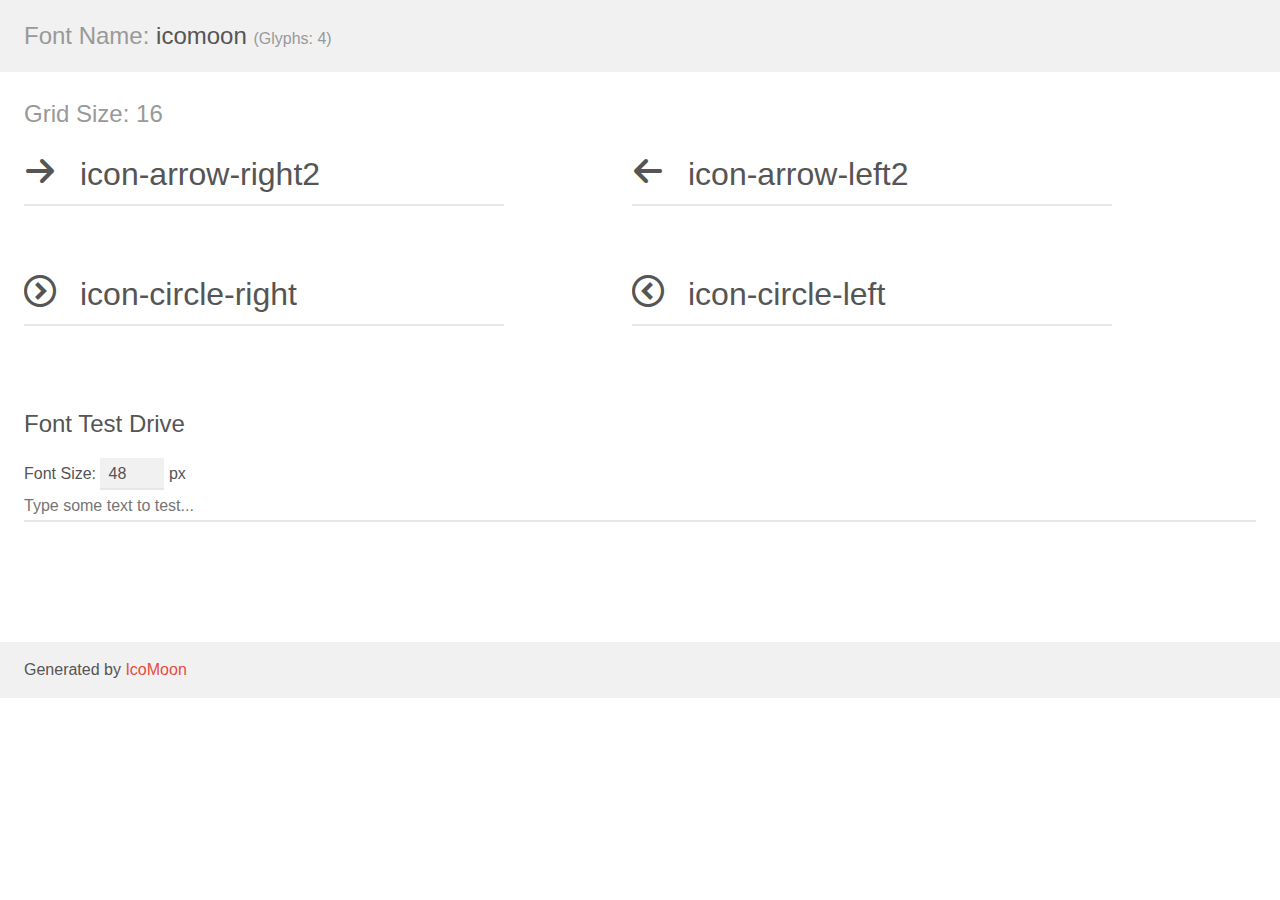
<file: css/demo/demo.html>
<!doctype html>
<html>
<head>
	<meta charset="utf-8">
	<title>IcoMoon Demo</title>
	<meta name="description" content="An Icon Font Generated By IcoMoon.io">
	<meta name="viewport" content="width=device-width">
	<link rel="stylesheet" href="demo-files/demo.css">
	<link rel="stylesheet" href="style.css"></head>
<body>
	<div class="bgc1 clearfix">
		<h1 class="mhmm mvm"><span class="fgc1">Font Name:</span> icomoon <small class="fgc1">(Glyphs:&nbsp;4)</small></h1>
	</div>
	<div class="clearfix mhl ptl">
		<h1 class="mvm mtn fgc1">Grid Size: 16</h1>
		<div class="glyph fs1">
			<div class="clearfix bshadow0 pbs">
				<span class="icon-arrow-right2">
				
				</span>
				<span class="mls"> icon-arrow-right2</span>
			</div>
			<fieldset class="fs0 size1of1 clearfix hidden-true">
				<input type="text" readonly value="ea3c" class="unit size1of2" />
				<input type="text" maxlength="1" readonly value="&#xea3c;" class="unitRight size1of2 talign-right" />
			</fieldset>
			<div class="fs0 bshadow0 clearfix hidden-true">
				<span class="unit pvs fgc1">liga: </span>
				<input type="text" readonly value="arrow-right2, right4" class="liga unitRight" />
			</div>
		</div>
		<div class="glyph fs1">
			<div class="clearfix bshadow0 pbs">
				<span class="icon-arrow-left2">
				
				</span>
				<span class="mls"> icon-arrow-left2</span>
			</div>
			<fieldset class="fs0 size1of1 clearfix hidden-true">
				<input type="text" readonly value="ea40" class="unit size1of2" />
				<input type="text" maxlength="1" readonly value="&#xea40;" class="unitRight size1of2 talign-right" />
			</fieldset>
			<div class="fs0 bshadow0 clearfix hidden-true">
				<span class="unit pvs fgc1">liga: </span>
				<input type="text" readonly value="arrow-left2, left4" class="liga unitRight" />
			</div>
		</div>
		<div class="glyph fs1">
			<div class="clearfix bshadow0 pbs">
				<span class="icon-circle-right">
				
				</span>
				<span class="mls"> icon-circle-right</span>
			</div>
			<fieldset class="fs0 size1of1 clearfix hidden-true">
				<input type="text" readonly value="ea42" class="unit size1of2" />
				<input type="text" maxlength="1" readonly value="&#xea42;" class="unitRight size1of2 talign-right" />
			</fieldset>
			<div class="fs0 bshadow0 clearfix hidden-true">
				<span class="unit pvs fgc1">liga: </span>
				<input type="text" readonly value="circle-right, right5" class="liga unitRight" />
			</div>
		</div>
		<div class="glyph fs1">
			<div class="clearfix bshadow0 pbs">
				<span class="icon-circle-left">
				
				</span>
				<span class="mls"> icon-circle-left</span>
			</div>
			<fieldset class="fs0 size1of1 clearfix hidden-true">
				<input type="text" readonly value="ea44" class="unit size1of2" />
				<input type="text" maxlength="1" readonly value="&#xea44;" class="unitRight size1of2 talign-right" />
			</fieldset>
			<div class="fs0 bshadow0 clearfix hidden-true">
				<span class="unit pvs fgc1">liga: </span>
				<input type="text" readonly value="circle-left, left5" class="liga unitRight" />
			</div>
		</div>
	</div>

	<!--[if gt IE 8]><!-->
	<div class="mhl clearfix mbl">
		<h1>Font Test Drive</h1>
		<label>
			Font Size: <input id="fontSize" type="number" class="textbox0 mbm"
			min="8" value="48" />
			px
		</label>
		<input id="testText" type="text" class="phl size1of1 mvl"
		placeholder="Type some text to test..." value=""/>
		</label>
		<div id="testDrive" class="icon-">&nbsp;
		</div>
	</div>
	<!--<![endif]-->
	<div class="bgc1 clearfix">
		<p class="mhl">Generated by <a href="https://icomoon.io/app">IcoMoon</a></p>
	</div>

	<script src="demo-files/demo.js"></script>
</body>
</html>
</file>
<file: css/demo/demo-files/demo.css>
body {
	padding: 0;
	margin: 0;
	font-family: sans-serif;
	font-size: 1em;
	line-height: 1.5;
	color: #555;
	background: #fff;
}
h1 {
	font-size: 1.5em;
	font-weight: normal;
}
small {
	font-size: .66666667em;
}
a {
	color: #e74c3c;
	text-decoration: none;
}
a:hover, a:focus {
	box-shadow: 0 1px #e74c3c;
}
.bshadow0, input {
	box-shadow: inset 0 -2px #e7e7e7;
}
input:hover {
	box-shadow: inset 0 -2px #ccc;
}
input, fieldset {
	font-size: 1em;
	margin: 0;
	padding: 0;
	border: 0;
}
input {
	color: inherit;
	line-height: 1.5;
	height: 1.5em;
	padding: .25em 0;
}
input:focus {
	outline: none;
	box-shadow: inset 0 -2px #449fdb;
}
.glyph {
	font-size: 16px;
	width: 15em;
	padding-bottom: 1em;
	margin-right: 4em;
	margin-bottom: 1em;
	float: left;
	overflow: hidden;
}
.liga {
	width: 80%;
	width: calc(100% - 2.5em);
}
.talign-right {
	text-align: right;
}
.talign-center {
	text-align: center;
}
.bgc1 {
	background: #f1f1f1;
}
.fgc1 {
	color: #999;
}
.fgc0 {
	color: #000;
}
p {
	margin-top: 1em;
	margin-bottom: 1em;
}
.mvm {
	margin-top: .75em;
	margin-bottom: .75em;
}
.mtn {
	margin-top: 0;
}
.mtl, .mal {
	margin-top: 1.5em;
}
.mbl, .mal {
	margin-bottom: 1.5em;
}
.mal, .mhl {
	margin-left: 1.5em;
	margin-right: 1.5em;
}
.mhmm {
	margin-left: 1em;
	margin-right: 1em;
}
.mls {
	margin-left: .25em;
}
.ptl {
	padding-top: 1.5em;
}
.pbs, .pvs {
	padding-bottom: .25em;
}
.pvs, .pts {
	padding-top: .25em;
}
.unit {
	float: left;
}
.unitRight {
	float: right;
}
.size1of2 {
	width: 50%;
}
.size1of1 {
	width: 100%;
}
.clearfix:before, .clearfix:after {
	content: " ";
	display: table;
}
.clearfix:after {
	clear: both;
}
.hidden-true {
	display: none;
}
.textbox0 {
	width: 3em;
	background: #f1f1f1;
	padding: .25em .5em;
	line-height: 1.5;
	height: 1.5em;
}
#testDrive {
	display: block;
	padding-top: 24px;
	line-height: 1.5;
}
.fs0 {
	font-size: 16px;
}
.fs1 {
	font-size: 32px;
}
</file>
<file: css/demo/style.css>
@font-face {
	font-family: 'icomoon';
	src:url('fonts/icomoon.eot?9us0kn');
	src:url('fonts/icomoon.eot?#iefix9us0kn') format('embedded-opentype'),
		url('fonts/icomoon.ttf?9us0kn') format('truetype'),
		url('fonts/icomoon.woff?9us0kn') format('woff'),
		url('fonts/icomoon.svg?9us0kn#icomoon') format('svg');
	font-weight: normal;
	font-style: normal;
}

[class^="icon-"], [class*=" icon-"] {
	font-family: 'icomoon';
	speak: none;
	font-style: normal;
	font-weight: normal;
	font-variant: normal;
	text-transform: none;
	line-height: 1;

	/* Better Font Rendering =========== */
	-webkit-font-smoothing: antialiased;
	-moz-osx-font-smoothing: grayscale;
}

.icon-arrow-right2:before {
	content: "\ea3c";
}
.icon-arrow-left2:before {
	content: "\ea40";
}
.icon-circle-right:before {
	content: "\ea42";
}
.icon-circle-left:before {
	content: "\ea44";
}
</file>
